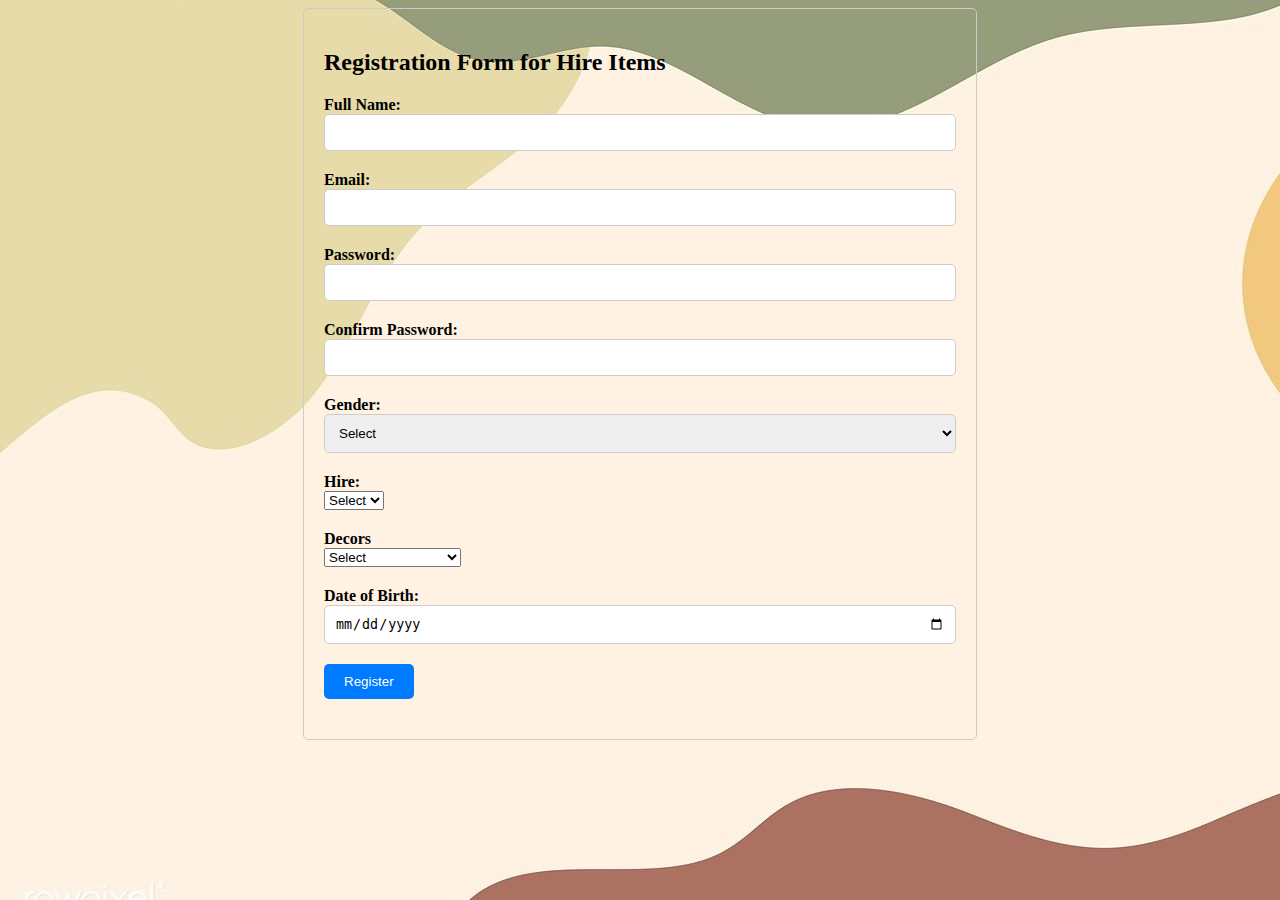
<file: Contact-us.html>
<!DOCTYPE html>
<html lang="en">
  <head>
    <meta charset="UTF-8" />
    <meta name="viewport" content="width=device-width, initial-scale=1.0" />
    <title> green tree</title>
    <link rel="stylesheet" href="Contact-us.css">
  </head>
<body>
    
    <div class="container">
      <h2>Registration Form for Hire Items</h2>
      <form action="submit_registration.php">
    
           <div class="form-group">
            <label for="full_name">Full Name:</label>
            <input type="text" id="full_name" name="full_name" required>
        </div>
          
          <div class="form-group">
              <label for="email">Email:</label>
              <input type="email" id="email" name="email" required>
          </div>

          <div class="form-group">
              <label for="password">Password:</label>
              <input type="password" id="password" name="password" required>
          </div>
          
          <div class="form-group">
              <label for="confirm_password">Confirm Password:</label>
              <input type="password" id="confirm_password" name="confirm_password" required>
          </div>
          
          <div class="form-group">
              <label for="gender">Gender:</label>
              <select id="gender" name="gender" required>
                  <option value="">Select</option>
                  <option value="male">Male</option>
                  <option value="female">Female</option>
                  <option value="other">Other</option>
              </select>
          </div>
          <div class="Item-Select">
            <label for="Hire">Hire:</label>
            <select id="Hire" name="Hire" required>
                <option value="">Select</option>
                <option value="yes">Yes</option>
                <option value="No">No</option>
            </select>
        </div>

        <div class="Item-Select">
            <label for="Decors">Decors</label>
            <select id="Hire" name="Hire" required>
                <option value="">Select</option>
                <option value="pooja">Pooja</option>
                <option value="Birthday">Birthday Themes</option>
                <option value="Baby Shower">Baby Shower</option>
                <option value="credile Ceremoney">Credile Ceremoney</option>
                <option value="party">Party</option>
            </select>
        </div>
          <div class="form-group">
              <label for="birthdate">Date of Birth:</label>
              <input type="date" id="birthdate" name="birthdate" required>
          </div>
          <div class="form-group">
              <button type="submit">Register</button>
          </div>
      </form>
  </div>
 
</body>
</html>
</file>
<file: Contact-us.css>
body {
    background-image: url("./image1.jpg");
    background-repeat: no-repeat;
    background-repeat: repeat-x;
}


.container {
   width: 50%;
   margin: auto;
   padding: 20px;
   border: 1px solid #ccc;
   border-radius: 5px;
}
.form-group {
   margin-bottom: 20px;
   
}
.Item-Select {
    margin-bottom: 20px;
}
.Item-Select label {
    display: block;
   font-weight: bold;
}

.form-group label {
   display: block;
   font-weight: bold;
}
.form-group input,
.form-group select {
   width: 100%;
   padding: 10px;
   border: 1px solid #ccc;
   border-radius: 5px;
   box-sizing: border-box;
}
.form-group button {
   padding: 10px 20px;
   background-color: #007bff;
   color: #fff;
   border: none;
   border-radius: 5px;
   cursor: pointer;
}
.form-group button:hover {
   background-color: #0056b3;
}
</file>
